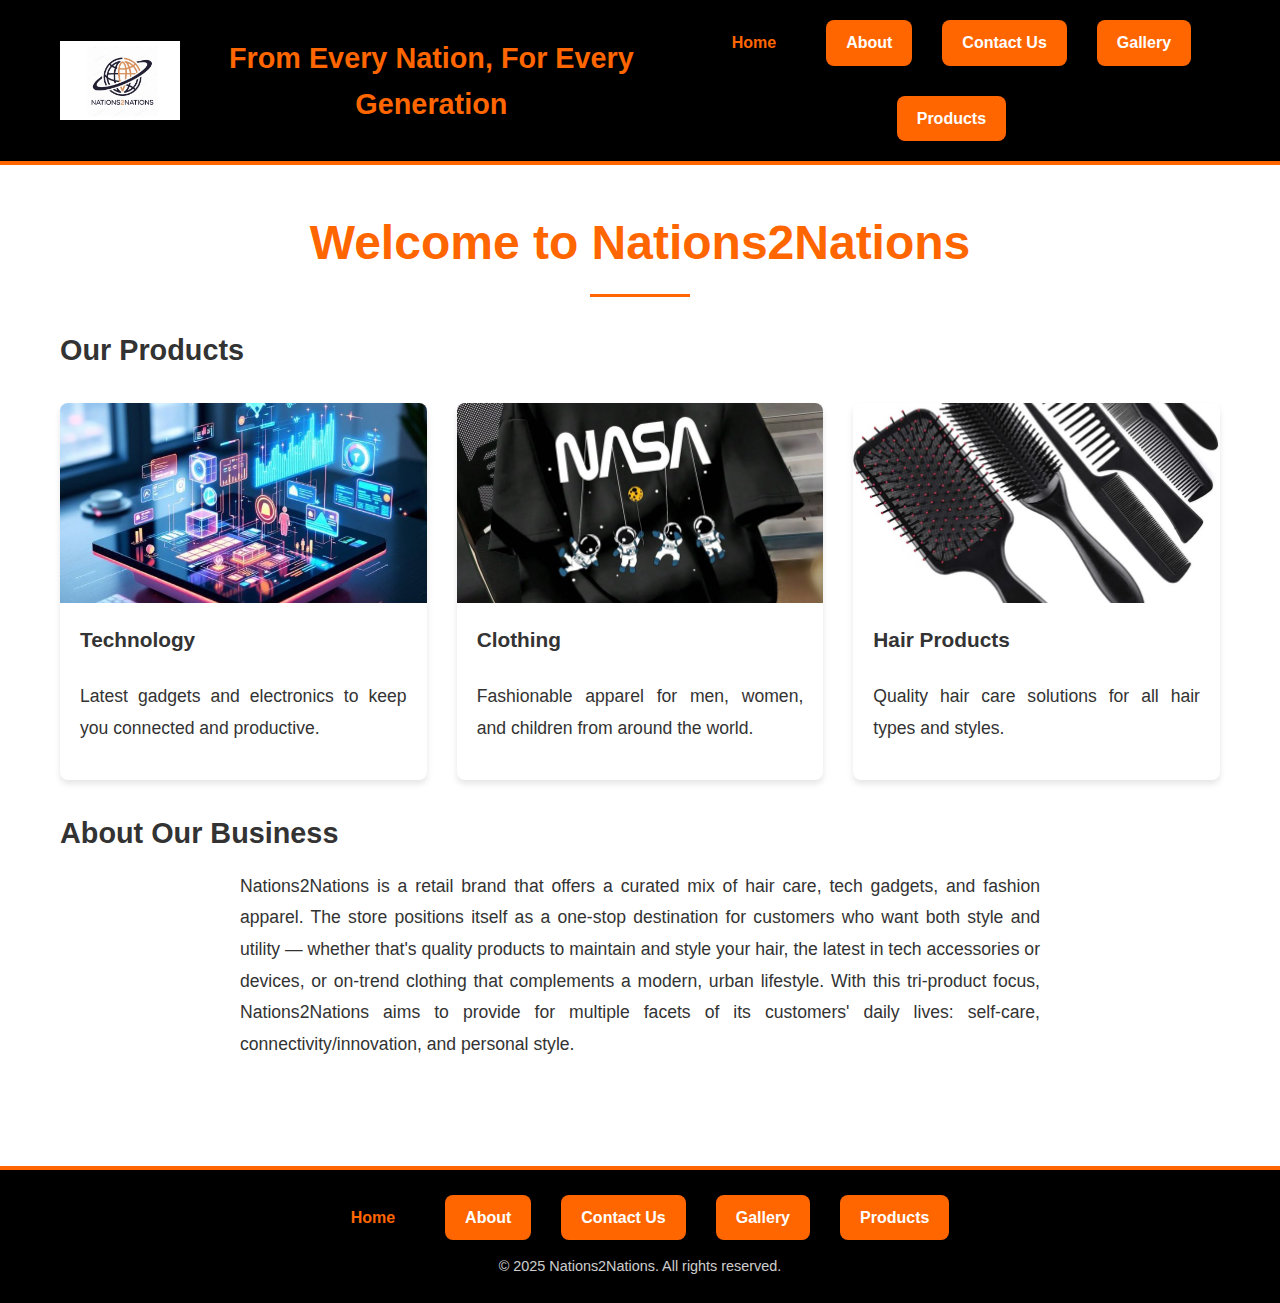
<file: Nations2Nations/index.html>
<!DOCTYPE html>
<html lang="en">
  <head>
    <meta charset="UTF-8" />
    <meta name="viewport" content="width=device-width, initial-scale=1.0" />
    <title>Nations2Nations - Home</title>
    <link rel="stylesheet" href="styles.css" />
  </head>
  <body>
    <header>
      <div class="header-container">
        <div class="logo-container">
          <img src="_images/N2N_Logo.png" alt="N2N Logo" />
          <h1>From Every Nation, For Every Generation</h1>
        </div>
        <nav>
          <ul>
            <li>Home</li>
            <li><a href="about.html">About</a></li>
            <li><a href="contact.html">Contact Us</a></li>
            <li><a href="gallery.html">Gallery</a></li>
            <li><a href="products.html">Products</a></li>
          </ul>
        </nav>
      </div>
    </header>

    <main>
      <h1 class="page-title">Welcome to Nations2Nations</h1>
        <!--Products sold on the website-->
      <section>
        <h2 class="section-title">Our Products</h2>
        <div class="products-grid">
          <div class="product-card">
            <img
              src="_images/TechHomePage.jpg"
              alt="Technology"
              class="product-image"
            />
            <div class="product-info">
              <h3 class="product-name">Technology</h3>
              <p class="product-description">
                Latest gadgets and electronics to keep you connected and
                productive.
              </p>
            </div>
          </div>

          <div class="product-card">
            <img
              src="_images/تي شيرت تيشيرت بأكمام قصيرة مطبوع بالرسم الفضائي والحرف للمراهقين.jpg"
              alt="Clothing"
              class="product-image"
            />
            <div class="product-info">
              <h3 class="product-name">Clothing</h3>
              <p class="product-description">
                Fashionable apparel for men, women, and children from around the
                world.
              </p>
            </div>
          </div>

          <div class="product-card">
            <img
              src="_images/SIQUK 6 Pieces Hair Brush Comb Set Paddle Brush Detangle Hair Brush and Black Combs for Men and Women Wet, Dry, Curly and Straight Hair.jpg"
              alt="Hair Products"
              class="product-image"
            />
            <div class="product-info">
              <h3 class="product-name">Hair Products</h3>
              <p class="product-description">
                Quality hair care solutions for all hair types and styles.
              </p>
            </div>
          </div>
        </div>
      </section>
      <!--About nations 2 nations-->
      <section>
        <h2 class="section-title">About Our Business</h2>
        <p>
          Nations2Nations is a retail brand that offers a curated mix of hair
          care, tech gadgets, and fashion apparel. The store positions itself as
          a one-stop destination for customers who want both style and utility —
          whether that's quality products to maintain and style your hair, the
          latest in tech accessories or devices, or on-trend clothing that
          complements a modern, urban lifestyle. With this tri-product focus,
          Nations2Nations aims to provide for multiple facets of its customers'
          daily lives: self-care, connectivity/innovation, and personal style.
        </p>
      </section>
    </main>

    <footer>
      <div class="footer-container">
        <nav>
          <ul>
            <li>Home</li>
            <li><a href="about.html">About</a></li>
            <li><a href="contact.html">Contact Us</a></li>
            <li><a href="gallery.html">Gallery</a></li>
            <li><a href="products.html">Products</a></li>
          </ul>
        </nav>
        <p class="copyright">
          &copy; 2025 Nations2Nations. All rights reserved.
        </p>
      </div>
    </footer>
  </body>
</html>
</file>
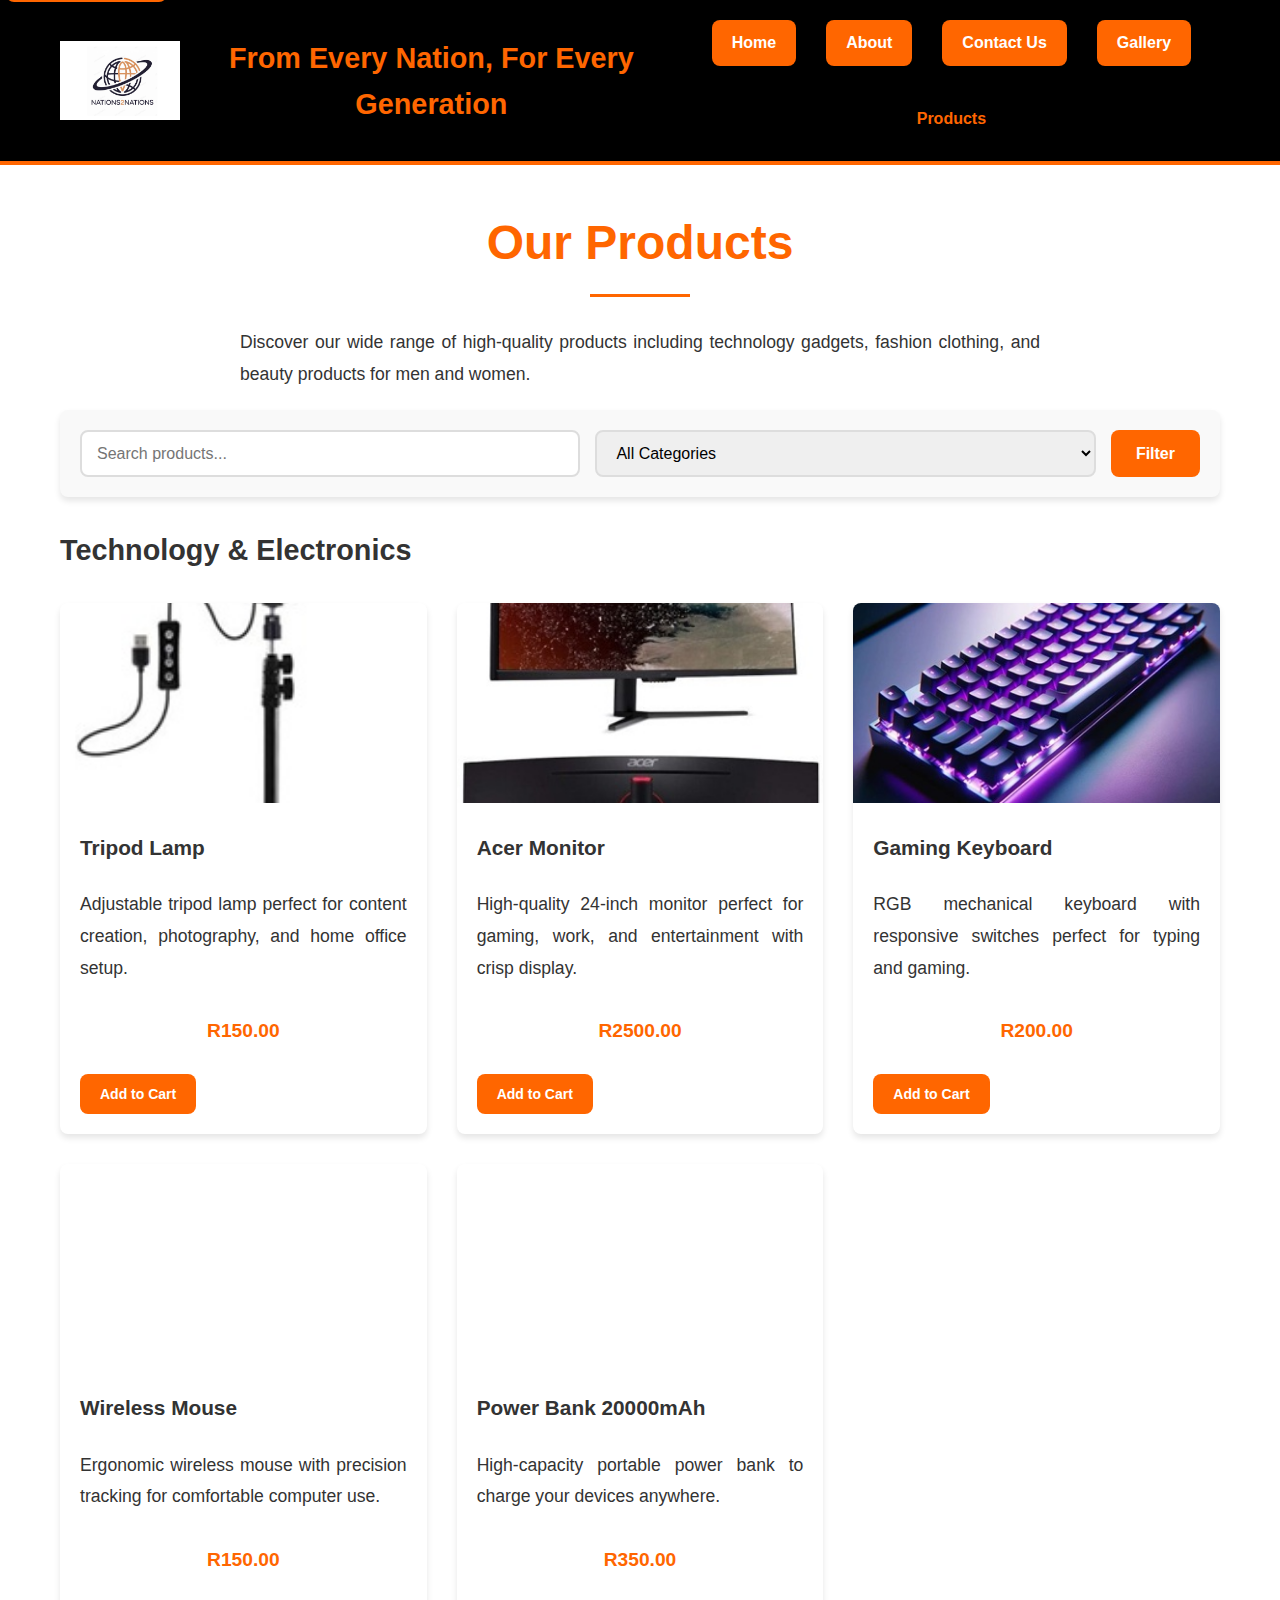
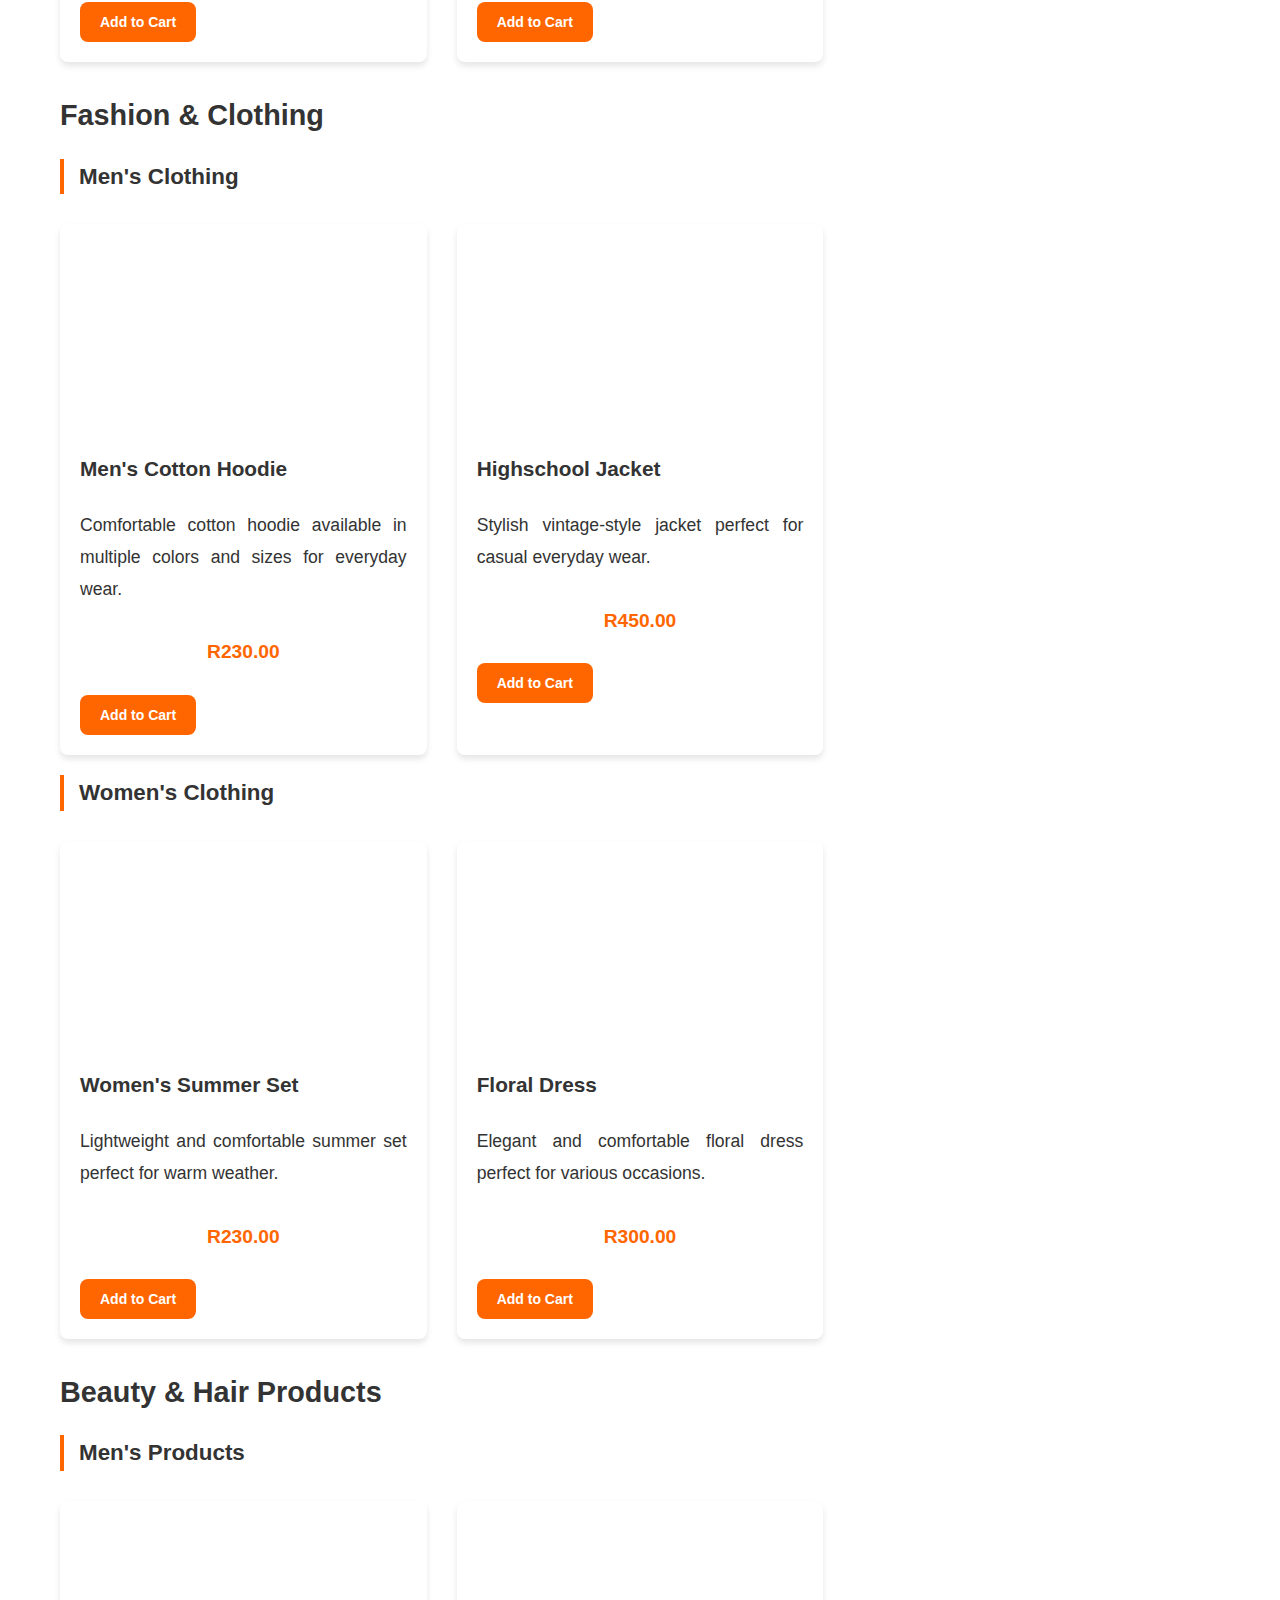
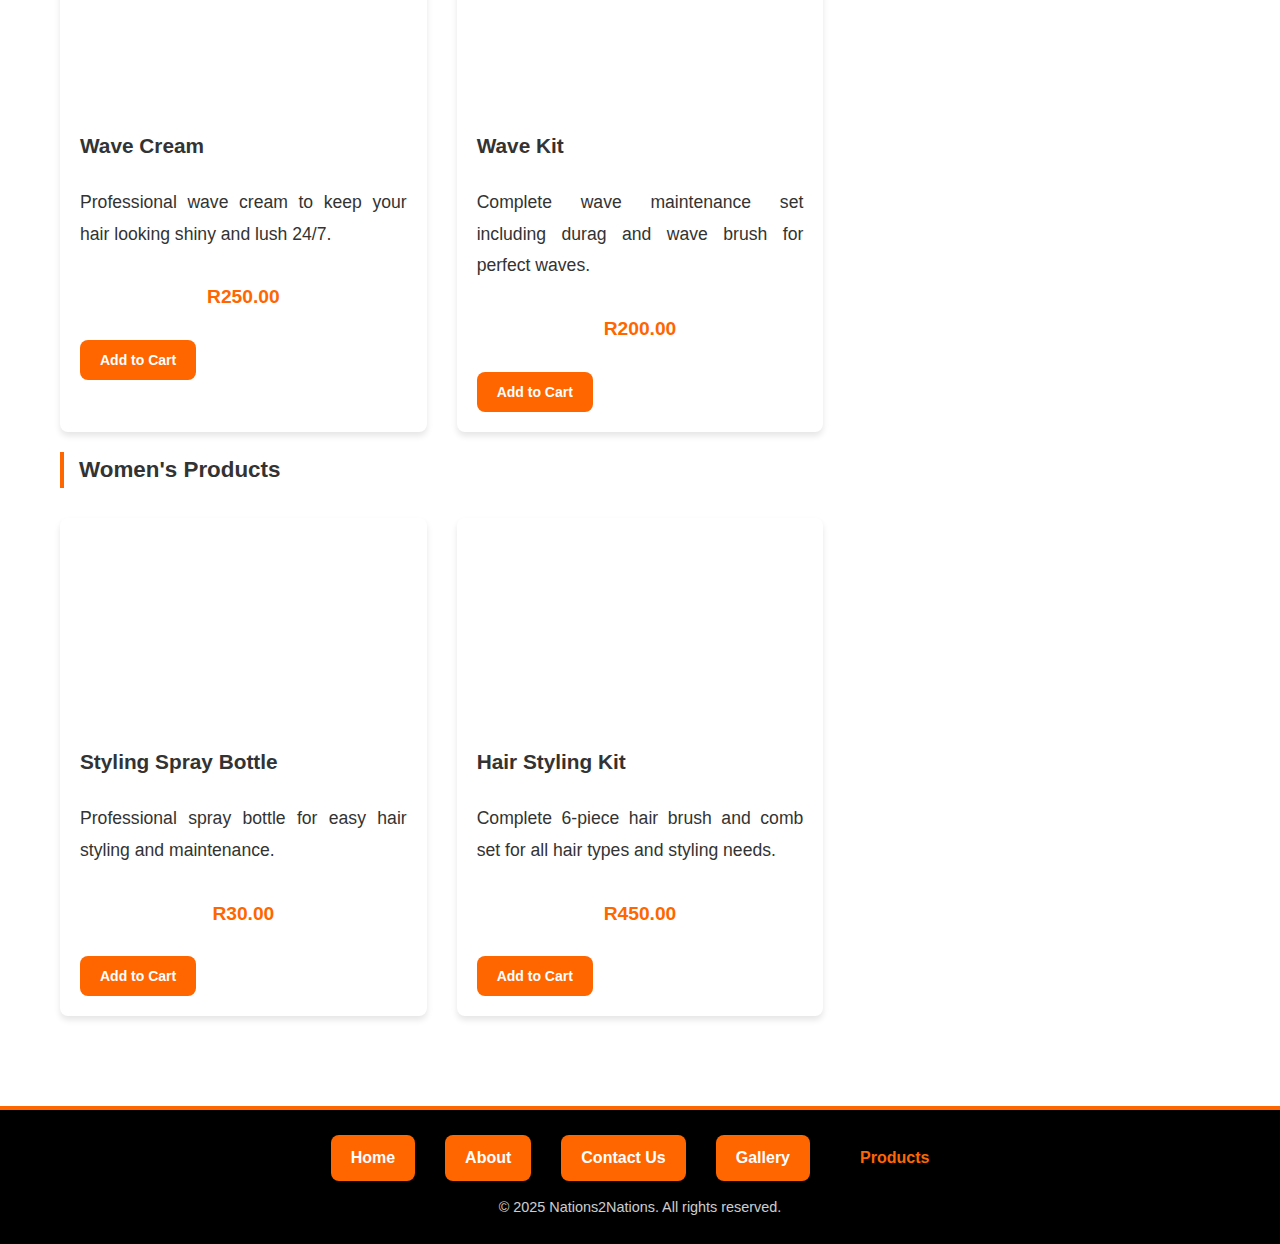
<file: Nations2Nations/products.html>
<!DOCTYPE html>
<html lang="en">

<head>
  <meta charset="UTF-8">
  <meta name="viewport" content="width=device-width, initial-scale=1.0">
  <title>Products | Fashion, Tech & Beauty Products - Nations2Nations</title>
  <meta name="description"
    content="Browse our extensive collection of fashion clothing, technology gadgets, and beauty products. Mens and womens clothing, electronics, hair care products in South Africa.">
  <meta name="keywords"
    content="mens clothing, womens fashion, technology products, hair care, beauty products, electronics South Africa">
  <link rel="canonical" href="https://nations2nations.com/products.html">
  <link rel="stylesheet" href="styles.css">
  <script src="script.js" defer></script>

</head>

<body>
  <a href="#main-content" class="skip-link">Skip to main content</a>

  <header>
    <div class="header-container">
      <div class="logo-container">
        <img src="_images/N2N_Logo.png" alt="Nations2Nations Logo - Quality Fashion, Beauty and Tech Products" />
        <h1>From Every Nation, For Every Generation</h1>
      </div>
      <nav>
        <ul>
          <li><a href="index.html">Home</a></li>
          <li><a href="about.html">About</a></li>
          <li><a href="contact.html">Contact Us</a></li>
          <li><a href="gallery.html">Gallery</a></li>
          <li>Products</li>
        </ul>
      </nav>
    </div>
  </header>

  <main id="main-content">
    <h1 class="page-title">Our Products</h1>
    <p>Discover our wide range of high-quality products including technology gadgets, fashion clothing, and beauty
      products for men and women.</p>

    <!-- Search and Filter Section -->
    <div class="search-filter-container">
      <input type="text" id="productSearch" placeholder="Search products...">
      <select id="categoryFilter">
        <option value="all">All Categories</option>
        <option value="technology">Technology</option>
        <option value="clothing">Clothing</option>
        <option value="hair">Hair Products</option>
      </select>
      <button id="filterBtn">Filter</button>
    </div>

    <!-- Technology Section -->
    <section>
      <h2 class="section-title">Technology & Electronics</h2>
      <div class="products-grid">
        <div class="product-card" data-category="technology">
          <img src="_images/Tripod lamp.jpg" alt="Adjustable tripod lamp for content creation and photography"
            class="product-image" loading="lazy" />
          <div class="product-info">
            <h3 class="product-name">Tripod Lamp</h3>
            <p class="product-description">
              Adjustable tripod lamp perfect for content creation, photography, and home office setup.
            </p>
            <p class="product-price">R150.00</p>
            <button class="add-to-cart" data-product="Tripod Lamp" data-price="150.00">Add to Cart</button>
          </div>
        </div>

        <div class="product-card" data-category="technology">
          <img src="_images/Monitor.jpg" alt="Acer gaming monitor for work and entertainment - 24 inch display"
            class="product-image" loading="lazy" />
          <div class="product-info">
            <h3 class="product-name">Acer Monitor</h3>
            <p class="product-description">High-quality 24-inch monitor perfect for gaming, work, and entertainment with
              crisp display.</p>
            <p class="product-price">R2500.00</p>
            <button class="add-to-cart" data-product="Acer Monitor" data-price="2500.00">Add to Cart</button>
          </div>
        </div>

        <div class="product-card" data-category="technology">
          <img src="_images/Gaming Keyboard Aesthetic.jpg"
            alt="RGB gaming keyboard with mechanical switches for typing and gaming" class="product-image"
            loading="lazy" />
          <div class="product-info">
            <h3 class="product-name">Gaming Keyboard</h3>
            <p class="product-description">
              RGB mechanical keyboard with responsive switches perfect for typing and gaming.
            </p>
            <p class="product-price">R200.00</p>
            <button class="add-to-cart" data-product="Gaming Keyboard" data-price="200.00">Add to Cart</button>
          </div>
        </div>

        <div class="product-card" data-category="technology">
          <img src="_images/Deep purple (1).jpg" alt="Ergonomic wireless mouse for comfortable computer use"
            class="product-image" loading="lazy" />
          <div class="product-info">
            <h3 class="product-name">Wireless Mouse</h3>
            <p class="product-description">
              Ergonomic wireless mouse with precision tracking for comfortable computer use.
            </p>
            <p class="product-price">R150.00</p>
            <button class="add-to-cart" data-product="Wireless Mouse" data-price="150.00">Add to Cart</button>
          </div>
        </div>

        <div class="product-card" data-category="technology">
          <img src="_images/Power Bank 20000mah Batería Portátil 1hora.jpg" alt="20000mAh portable power bank for charging devices on the go"
            class="product-image" loading="lazy" />
          <div class="product-info">
            <h3 class="product-name">Power Bank 20000mAh</h3>
            <p class="product-description">High-capacity portable power bank to charge your devices anywhere.</p>
            <p class="product-price">R350.00</p>
            <button class="add-to-cart" data-product="Power Bank 20000mAh" data-price="350.00">Add to Cart</button>
          </div>
        </div>
      </div>
    </section>

    <!-- Clothing Section -->
    <section>
      <h2 class="section-title">Fashion & Clothing</h2>
      <h3 class="section-subtitle">Men's Clothing</h3>
      <div class="products-grid">
        <div class="product-card" data-category="clothing">
          <img src="_images/blackHoodie.jpg" alt="Men's cotton hoodie in multiple colors - comfortable casual wear"
            class="product-image" loading="lazy" />
          <div class="product-info">
            <h3 class="product-name">Men's Cotton Hoodie</h3>
            <p class="product-description">
              Comfortable cotton hoodie available in multiple colors and sizes for everyday wear.
            </p>
            <p class="product-price">R230.00</p>
            <button class="add-to-cart" data-product="Men's Cotton Hoodie" data-price="230.00">Add to Cart</button>
          </div>
        </div>

        <div class="product-card" data-category="clothing">
          <img src="_images/highschoolJacket.jpg" alt="Classic highschool style jacket for men" class="product-image"
            loading="lazy" />
          <div class="product-info">
            <h3 class="product-name">Highschool Jacket</h3>
            <p class="product-description">
              Stylish vintage-style jacket perfect for casual everyday wear.
            </p>
            <p class="product-price">R450.00</p>
            <button class="add-to-cart" data-product="Highschool Jacket" data-price="450.00">Add to Cart</button>
          </div>
        </div>
      </div>

      <h3 class="section-subtitle">Women's Clothing</h3>
      <div class="products-grid">
        <div class="product-card" data-category="clothing">
          <img src="_images/Summer set.jpg" alt="Women's summer clothing set for warm weather"
            class="product-image" loading="lazy" />
          <div class="product-info">
            <h3 class="product-name">Women's Summer Set</h3>
            <p class="product-description">Lightweight and comfortable summer set perfect for warm weather.</p>
            <p class="product-price">R230.00</p>
            <button class="add-to-cart" data-product="Women's Summer Set" data-price="230.00">Add to Cart</button>
          </div>
        </div>

        <div class="product-card" data-category="clothing">
          <img src="_images/DRESSES.jpg" alt="Elegant floral pattern dress for women" class="product-image"
            loading="lazy" />
          <div class="product-info">
            <h3 class="product-name">Floral Dress</h3>
            <p class="product-description">Elegant and comfortable floral dress perfect for various occasions.</p>
            <p class="product-price">R300.00</p>
            <button class="add-to-cart" data-product="Floral Dress" data-price="300.00">Add to Cart</button>
          </div>
        </div>
      </div>
    </section>

    <!-- Hair Products Section -->
    <section>
      <h2 class="section-title">Beauty & Hair Products</h2>
      <h3 class="section-subtitle">Men's Products</h3>
      <div class="products-grid">
        <div class="product-card" data-category="hair">
          <img src="_images/wave cream.jpg" alt="Wave styling cream for men's hair care" class="product-image"
            loading="lazy" />
          <div class="product-info">
            <h3 class="product-name">Wave Cream</h3>
            <p class="product-description">
              Professional wave cream to keep your hair looking shiny and lush 24/7.
            </p>
            <p class="product-price">R250.00</p>
            <button class="add-to-cart" data-product="Wave Cream" data-price="250.00">Add to Cart</button>
          </div>
        </div>

        <div class="product-card" data-category="hair">
          <img src="_images/3 piece durag set.jpg" alt="Complete wave maintenance kit with durag and brush" class="product-image"
            loading="lazy" />
          <div class="product-info">
            <h3 class="product-name">Wave Kit</h3>
            <p class="product-description">
              Complete wave maintenance set including durag and wave brush for perfect waves.
            </p>
            <p class="product-price">R200.00</p>
            <button class="add-to-cart" data-product="Wave Kit" data-price="200.00">Add to Cart</button>
          </div>
        </div>
      </div>

      <h3 class="section-subtitle">Women's Products</h3>
      <div class="products-grid">
        <div class="product-card" data-category="hair">
          <img src="_images/1pc Wig Spray Bottle.jpg" alt="Hair styling spray bottle for women" class="product-image"
            loading="lazy" />
          <div class="product-info">
            <h3 class="product-name">Styling Spray Bottle</h3>
            <p class="product-description">Professional spray bottle for easy hair styling and maintenance.</p>
            <p class="product-price">R30.00</p>
            <button class="add-to-cart" data-product="Styling Spray Bottle" data-price="30.00">Add to Cart</button>
          </div>
        </div>

        <div class="product-card" data-category="hair">
          <img src="_images/SIQUK 6 Pieces Hair Brush Comb Set Paddle Brush Detangle Hair Brush and Black Combs for Men and Women Wet, Dry, Curly and Straight Hair.jpg" alt="6-piece hair brush and comb set for all hair types"
            class="product-image" loading="lazy" />
          <div class="product-info">
            <h3 class="product-name">Hair Styling Kit</h3>
            <p class="product-description">
              Complete 6-piece hair brush and comb set for all hair types and styling needs.
            </p>
            <p class="product-price">R450.00</p>
            <button class="add-to-cart" data-product="Hair Styling Kit" data-price="450.00">Add to Cart</button>
          </div>
        </div>
      </div>
    </section>
  </main>

  <footer>
    <div class="footer-container">
      <nav>
        <ul>
          <li><a href="index.html">Home</a></li>
          <li><a href="about.html">About</a></li>
          <li><a href="contact.html">Contact Us</a></li>
          <li><a href="gallery.html">Gallery</a></li>
          <li>Products</li>
        </ul>
      </nav>
      <p class="copyright">
        &copy; 2025 Nations2Nations. All rights reserved.
      </p>
    </div>
  </footer>


</body>

</html>
</file>
<file: Nations2Nations/styles.css>
/* Reset and Base Styles */
* {
  margin: 0;
  padding: 0;
  box-sizing: border-box;
  font-family: "Segoe UI", Tahoma, Geneva, Verdana, sans-serif;
}

:root {
  --primary-color: #ff6600;
  --secondary-color: #000000;
  --accent-color: #333333;
  --light-color: #ffffff;
  --text-dark: #333333;
  --text-light: #f4f4f4;
  --gray-light: #f9f9f9;
  --border-radius: 8px;
  --box-shadow: 0 4px 6px rgba(0, 0, 0, 0.1);
  --transition: all 0.3s ease;
}

body {
  background-color: var(--light-color);
  color: var(--text-dark);
  line-height: 1.6;
  display: flex;
  flex-direction: column;
  min-height: 100vh;
}

/* Header Styles */
header {
  background-color: var(--secondary-color);
  color: var(--light-color);
  padding: 20px 0;
  border-bottom: 4px solid var(--primary-color);
  position: sticky;
  top: 0;
  z-index: 100;
}

.header-container {
  max-width: 1200px;
  margin: 0 auto;
  padding: 0 20px;
  display: flex;
  flex-direction: column;
  align-items: center;
  gap: 15px;
}

.logo-container {
  display: flex;
  align-items: center;
  gap: 15px;
}

header img {
  max-width: 120px;
  height: auto;
}

header h1 {
  font-size: 1.8rem;
  color: var(--primary-color);
  text-align: center;
}

/* Navigation Styles */
nav ul {
  display: flex;
  list-style: none;
  gap: 15px;
  flex-wrap: wrap;
  justify-content: center;
  align-items: center;
}

nav ul li a {
  text-decoration: none;
  color: var(--light-color);
  background-color: var(--primary-color);
  padding: 10px 20px;
  border-radius: var(--border-radius);
  transition: var(--transition);
  font-weight: 600;
  display: inline-block;
}

nav ul li a:hover {
  background-color: var(--light-color);
  color: var(--secondary-color);
  transform: translateY(-2px);
  box-shadow: var(--box-shadow);
}

nav ul li:not(:has(a)) {
  color: var(--primary-color);
  padding: 10px 20px;
  font-weight: 600;
}

/* Active navigation state for JavaScript */
nav ul li.active a {
  background-color: var(--light-color);
  color: var(--secondary-color);
  box-shadow: var(--box-shadow);
}

/* Cart Toggle Button */
.cart-toggle-btn {
  background: var(--primary-color);
  color: var(--light-color);
  border: none;
  padding: 10px 15px;
  border-radius: var(--border-radius);
  cursor: pointer;
  font-size: 14px;
  font-weight: 600;
  transition: var(--transition);
}

.cart-toggle-btn:hover {
  background: #e55a00;
  transform: translateY(-2px);
}

/* Main Content Styles */
main {
  flex: 1;
  padding: 40px 20px;
  max-width: 1200px;
  margin: 0 auto;
  width: 100%;
}

.page-title {
  color: var(--primary-color);
  margin-bottom: 30px;
  font-size: 2.5rem;
  text-align: center;
  position: relative;
  padding-bottom: 15px;
}

.page-title::after {
  content: "";
  position: absolute;
  bottom: 0;
  left: 50%;
  transform: translateX(-50%);
  width: 100px;
  height: 3px;
  background-color: var(--primary-color);
}

.section-title {
  color: var(--accent-color);
  margin: 30px 0 15px;
  font-size: 1.8rem;
}

/* Section Subtitle */
.section-subtitle {
  color: var(--accent-color);
  margin: 20px 0 15px;
  font-size: 1.4rem;
  border-left: 4px solid var(--primary-color);
  padding-left: 15px;
}

/* Paragraph Styles */
main p {
  max-width: 800px;
  margin: 15px auto;
  font-size: 1.1rem;
  color: var(--text-dark);
  text-align: justify;
  line-height: 1.8;
}

/* Product Grid Styles */
.products-grid {
  display: grid;
  grid-template-columns: repeat(auto-fill, minmax(280px, 1fr));
  gap: 30px;
  margin-top: 30px;
}

.product-card {
  background-color: var(--light-color);
  border-radius: var(--border-radius);
  overflow: hidden;
  box-shadow: var(--box-shadow);
  transition: var(--transition);
  display: flex;
  flex-direction: column;
}

.product-card:hover {
  transform: translateY(-5px);
  box-shadow: 0 10px 20px rgba(0, 0, 0, 0.15);
}

/*CSS design for the images and products page*/
.product-image {
  width: 100%;
  height: 200px;
  object-fit: cover;
}

.product-info {
  padding: 20px;
  flex-grow: 1;
  display: flex;
  flex-direction: column;
}

.product-name {
  font-size: 1.3rem;
  margin-bottom: 10px;
  color: var(--accent-color);
}

.product-description {
  margin-bottom: 15px;
  flex-grow: 1;
}

.product-price {
  font-weight: bold;
  color: var(--primary-color);
  font-size: 1.2rem;
  margin-bottom: 10px;
}

/* Gallery Styles */
.gallery-grid {
  display: grid;
  grid-template-columns: repeat(auto-fill, minmax(250px, 1fr));
  gap: 20px;
  margin-top: 30px;
}

.gallery-item {
  border-radius: var(--border-radius);
  overflow: hidden;
  box-shadow: var(--box-shadow);
  transition: var(--transition);
  cursor: pointer;
}

.gallery-item:hover {
  transform: scale(1.03);
}

.gallery-image {
  width: 100%;
  height: 200px;
  object-fit: cover;
  display: block;
}

/* Contact Styles */
.contact-container {
  display: grid;
  grid-template-columns: 1fr;
  gap: 30px;
  margin-top: 30px;
}

.contact-info {
  background-color: var(--gray-light);
  padding: 25px;
  border-radius: var(--border-radius);
  box-shadow: var(--box-shadow);
}

.contact-info h3 {
  margin-bottom: 15px;
  color: var(--primary-color);
}

.contact-info ul {
  list-style: none;
}

.contact-info li {
  margin-bottom: 10px;
  display: flex;
  align-items: center;
}

.contact-info li strong {
  margin-right: 10px;
  min-width: 120px;
}

.locations {
  display: grid;
  grid-template-columns: repeat(auto-fit, minmax(300px, 1fr));
  gap: 20px;
  margin-top: 20px;
}

.location {
  text-align: center;
}

.location-image {
  width: 100%;
  height: 200px;
  object-fit: cover;
  border-radius: var(--border-radius);
  margin-bottom: 10px;
}

/* Contact Form Styles */
.contact-form-section {
  margin: 40px 0;
  padding: 30px;
  background: var(--gray-light);
  border-radius: var(--border-radius);
  box-shadow: var(--box-shadow);
}

.contact-form {
  max-width: 600px;
  margin: 0 auto;
}

.form-group {
  margin-bottom: 20px;
}

.form-group label {
  display: block;
  margin-bottom: 8px;
  font-weight: 600;
  color: var(--accent-color);
}

.form-group input,
.form-group select,
.form-group textarea {
  width: 100%;
  padding: 12px 15px;
  border: 2px solid #ddd;
  border-radius: var(--border-radius);
  font-size: 16px;
  transition: var(--transition);
  background: var(--light-color);
}

.form-group input:focus,
.form-group select:focus,
.form-group textarea:focus {
  border-color: var(--primary-color);
  outline: none;
  box-shadow: 0 0 0 3px rgba(255, 102, 0, 0.1);
}

.submit-btn {
  width: 100%;
  padding: 15px;
  background-color: var(--primary-color);
  color: var(--light-color);
  border: none;
  border-radius: var(--border-radius);
  cursor: pointer;
  font-size: 18px;
  font-weight: 600;
  transition: var(--transition);
}

.submit-btn:hover {
  background-color: #e55a00;
  transform: translateY(-2px);
  box-shadow: var(--box-shadow);
}

.submit-btn:disabled {
  background-color: #ccc;
  cursor: not-allowed;
  transform: none;
  box-shadow: none;
}

/* Footer Styles */
footer {
  background-color: var(--secondary-color);
  color: var(--light-color);
  padding: 25px 0;
  margin-top: 50px;
  border-top: 4px solid var(--primary-color);
}

.footer-container {
  max-width: 1200px;
  margin: 0 auto;
  padding: 0 20px;
  text-align: center;
}

footer nav ul {
  margin-bottom: 15px;
}

.copyright {
  font-size: 0.9rem;
  opacity: 0.8;
}

/* ===== SEO & PERFORMANCE OPTIMIZATIONS ===== */

/* Performance optimizations */
img {
  max-width: 100%;
  height: auto;
}

/* Critical Above-the-Fold CSS */
.hero, .navigation, .primary-content {
  will-change: transform;
}

/* Lazy loading styles */
img[loading="lazy"] {
  opacity: 0;
  transition: opacity 0.3s;
}

img[loading="lazy"].loaded {
  opacity: 1;
}

/* Font optimization */
body {
  font-display: swap;
}

/* Reduce layout shifts */
.aspect-ratio {
  position: relative;
  width: 100%;
  height: 0;
  padding-bottom: 75%; /* 4:3 aspect ratio */
}

.aspect-ratio img {
  position: absolute;
  top: 0;
  left: 0;
  width: 100%;
  height: 100%;
  object-fit: cover;
}

/* ===== LIGHTBOX STYLES ===== */
#lightbox {
  display: none;
  position: fixed;
  top: 0;
  left: 0;
  width: 100%;
  height: 100%;
  background-color: rgba(0, 0, 0, 0.9);
  z-index: 1000;
  justify-content: center;
  align-items: center;
}

.lightbox-content {
  position: relative;
  max-width: 90%;
  max-height: 90%;
  background: var(--light-color);
  padding: 20px;
  border-radius: var(--border-radius);
  box-shadow: 0 10px 30px rgba(0, 0, 0, 0.5);
}

.lightbox-content img {
  max-width: 100%;
  max-height: 80vh;
  display: block;
  border-radius: var(--border-radius);
}

.lightbox-content .close {
  position: absolute;
  top: 10px;
  right: 15px;
  color: var(--text-dark);
  font-size: 30px;
  cursor: pointer;
  background: var(--light-color);
  width: 40px;
  height: 40px;
  border-radius: 50%;
  text-align: center;
  line-height: 40px;
  transition: var(--transition);
  z-index: 1001;
}

.lightbox-content .close:hover {
  background-color: var(--primary-color);
  color: var(--light-color);
}

.lightbox-caption {
  text-align: center;
  margin-top: 15px;
  color: var(--text-dark);
  font-weight: bold;
  font-size: 1.1rem;
}

/* ===== SEARCH & FILTER STYLES ===== */
.search-filter-container {
  margin: 20px 0;
  display: flex;
  gap: 15px;
  flex-wrap: wrap;
  padding: 20px;
  background: var(--gray-light);
  border-radius: var(--border-radius);
  box-shadow: var(--box-shadow);
}

.search-filter-container input,
.search-filter-container select {
  padding: 12px 15px;
  border: 2px solid #ddd;
  border-radius: var(--border-radius);
  font-size: 16px;
  flex: 1;
  min-width: 200px;
  transition: var(--transition);
}

.search-filter-container input:focus,
.search-filter-container select:focus {
  border-color: var(--primary-color);
  outline: none;
  box-shadow: 0 0 0 3px rgba(255, 102, 0, 0.1);
}

.search-filter-container button {
  padding: 12px 25px;
  background-color: var(--primary-color);
  color: var(--light-color);
  border: none;
  border-radius: var(--border-radius);
  cursor: pointer;
  font-size: 16px;
  font-weight: 600;
  transition: var(--transition);
}

.search-filter-container button:hover {
  background-color: #e55a00;
  transform: translateY(-2px);
  box-shadow: var(--box-shadow);
}

/* ===== CART STYLES ===== */
#cart-container {
  position: fixed;
  top: 50%;
  left: 50%;
  transform: translate(-50%, -50%);
  background: var(--light-color);
  border: 2px solid var(--primary-color);
  border-radius: var(--border-radius);
  padding: 20px;
  box-shadow: 0 10px 30px rgba(0, 0, 0, 0.3);
  z-index: 1000;
  max-width: 500px;
  width: 90%;
  max-height: 80vh;
  overflow-y: auto;
  display: none;
}

.cart-header {
  display: flex;
  justify-content: space-between;
  align-items: center;
  margin-bottom: 20px;
  padding-bottom: 15px;
  border-bottom: 2px solid var(--primary-color);
}

.cart-header h3 {
  margin: 0;
  color: var(--accent-color);
}

.close-cart-btn {
  background: none;
  border: none;
  font-size: 24px;
  cursor: pointer;
  color: var(--accent-color);
  transition: var(--transition);
  padding: 5px;
}

.close-cart-btn:hover {
  color: var(--primary-color);
}

.cart-item {
  display: flex;
  justify-content: space-between;
  align-items: center;
  margin: 12px 0;
  padding: 12px 0;
  border-bottom: 1px solid #eee;
}

.cart-item-info {
  flex: 1;
}

.cart-item-name {
  display: block;
  font-weight: 600;
  margin-bottom: 4px;
}

.cart-item-price {
  font-size: 0.9em;
  color: #666;
}

.cart-item-total {
  font-weight: 600;
  margin: 0 15px;
  color: var(--primary-color);
}

.remove-from-cart {
  background: #dc3545;
  color: white;
  border: none;
  padding: 5px 10px;
  border-radius: 4px;
  cursor: pointer;
  font-size: 12px;
  transition: var(--transition);
}

.remove-from-cart:hover {
  background: #c82333;
}

#cart-total {
  font-weight: bold;
  font-size: 1.3rem;
  margin: 20px 0;
  padding-top: 15px;
  border-top: 3px solid var(--primary-color);
  color: var(--primary-color);
  text-align: center;
}

#checkout-btn {
  width: 100%;
  padding: 15px;
  background-color: var(--primary-color);
  color: var(--light-color);
  border: none;
  border-radius: var(--border-radius);
  cursor: pointer;
  font-size: 16px;
  font-weight: 600;
  transition: var(--transition);
}

#checkout-btn:hover {
  background-color: #e55a00;
  transform: translateY(-2px);
  box-shadow: var(--box-shadow);
}

.add-to-cart {
  background-color: var(--primary-color);
  color: var(--light-color);
  border: none;
  padding: 12px 20px;
  border-radius: var(--border-radius);
  cursor: pointer;
  margin-top: 15px;
  font-size: 14px;
  font-weight: 600;
  transition: var(--transition);
  align-self: flex-start;
}

.add-to-cart:hover {
  background-color: #e55a00;
  transform: translateY(-2px);
  box-shadow: var(--box-shadow);
}

/* Cart Notification */
.cart-notification {
  position: fixed;
  bottom: 30px;
  right: 30px;
  background-color: #28a745;
  color: var(--light-color);
  padding: 15px 25px;
  border-radius: var(--border-radius);
  z-index: 1000;
  box-shadow: var(--box-shadow);
  font-weight: 600;
  animation: slideIn 0.3s ease-out;
}

@keyframes slideIn {
  from {
    transform: translateX(100%);
    opacity: 0;
  }
  to {
    transform: translateX(0);
    opacity: 1;
  }
}

/* No Products Message */
.no-products-message {
  text-align: center;
  padding: 40px;
  background: var(--gray-light);
  border-radius: var(--border-radius);
  margin: 20px 0;
  color: #666;
  font-size: 1.1em;
  grid-column: 1 / -1;
}

/* ===== FORM VALIDATION STYLES ===== */
.form-group input.error,
.form-group select.error,
.form-group textarea.error {
  border-color: #dc3545 !important;
  background-color: #fff5f5;
}

.error-message {
  color: #dc3545;
  font-size: 0.875em;
  display: block;
  margin-top: 8px;
  font-weight: 500;
}

/* ===== MAP STYLES ===== */
.map-container {
  margin: 20px 0;
  border: 2px solid #ddd;
  border-radius: var(--border-radius);
  padding: 20px;
  background: var(--light-color);
  box-shadow: var(--box-shadow);
}

.map-container h4 {
  margin: 0 0 15px 0;
  color: var(--primary-color);
  text-align: center;
  font-size: 1.3rem;
}

/* ACCESSIBILITY */
.visually-hidden {
  position: absolute;
  width: 1px;
  height: 1px;
  padding: 0;
  margin: -1px;
  overflow: hidden;
  clip: rect(0, 0, 0, 0);
  white-space: nowrap;
  border: 0;
}

/* Skip to main content link */
.skip-link {
  position: absolute;
  top: -40px;
  left: 6px;
  background: var(--primary-color);
  color: var(--light-color);
  padding: 8px;
  border-radius: var(--border-radius);
  text-decoration: none;
  z-index: 1000;
  transition: var(--transition);
}

.skip-link:focus {
  top: 6px;
}

/* Overlay for cart */
.cart-overlay {
  position: fixed;
  top: 0;
  left: 0;
  width: 100%;
  height: 100%;
  background: rgba(0, 0, 0, 0.5);
  z-index: 999;
  display: none;
}

/* ===== RESPONSIVE DESIGN ===== */
@media (min-width: 768px) {
  .header-container {
    flex-direction: row;
    justify-content: space-between;
  }

  nav ul {
    gap: 20px;
  }

  .contact-container {
    grid-template-columns: 1fr 1fr;
  }
  
  .search-filter-container {
    flex-wrap: nowrap;
  }

  #cart-container {
    position: fixed;
    top: 50%;
    left: 50%;
    transform: translate(-50%, -50%);
    max-width: 500px;
  }
}

@media (min-width: 1024px) {
  .page-title {
    font-size: 3rem;
  }

  nav ul {
    gap: 30px;
  }

  .products-grid {
    grid-template-columns: repeat(auto-fill, minmax(300px, 1fr));
  }

  .gallery-grid {
    grid-template-columns: repeat(auto-fill, minmax(280px, 1fr));
  }
}

@media (max-width: 767px) {
  .search-filter-container {
    flex-direction: column;
  }
  
  #cart-container {
    position: fixed;
    top: 50%;
    left: 50%;
    transform: translate(-50%, -50%);
    max-width: 90%;
    margin: 0;
  }
  
  .lightbox-content {
    max-width: 95%;
    max-height: 95%;
    padding: 15px;
  }
  
  .cart-item {
    flex-direction: column;
    align-items: flex-start;
    gap: 10px;
  }
  
  .cart-item-total {
    margin: 0;
  }
  
  .cart-notification {
    bottom: 20px;
    right: 20px;
    left: 20px;
    text-align: center;
  }
  
  nav ul {
    flex-wrap: wrap;
  }
  
  .cart-toggle-btn {
    margin-top: 10px;
    width: 100%;
    text-align: center;
  }

  .contact-form-section {
    padding: 20px;
    margin: 20px 0;
  }

  .header-container {
    gap: 10px;
  }

  header h1 {
    font-size: 1.4rem;
  }
}

/* High contrast mode support */
@media (prefers-contrast: high) {
  :root {
    --primary-color: #ff0000;
    --secondary-color: #000000;
    --accent-color: #000000;
    --text-dark: #000000;
  }
}

/* Reduced motion support */
@media (prefers-reduced-motion: reduce) {
  * {
    animation-duration: 0.01ms !important;
    animation-iteration-count: 1 !important;
    transition-duration: 0.01ms !important;
  }
}

/* Print Styles */
@media print {
  .cart-toggle-btn,
  #cart-container,
  .search-filter-container,
  .add-to-cart,
  nav ul li:last-child {
    display: none !important;
  }
  
  header {
    position: static;
  }
  
  .product-card {
    break-inside: avoid;
  }
}

/* Utility Classes */
.text-center {
  text-align: center;
}

.mt-20 {
  margin-top: 20px;
}

.mb-20 {
  margin-bottom: 20px;
}

.hidden {
  display: none !important;
}

/* Loading States */
.loading {
  opacity: 0.7;
  pointer-events: none;
}

.loading::after {
  content: "Loading...";
  display: block;
  text-align: center;
  padding: 20px;
}

/* Focus styles for accessibility */
button:focus,
input:focus,
select:focus,
textarea:focus {
  outline: 2px solid var(--primary-color);
  outline-offset: 2px;
}

/* Selection styles */
::selection {
  background-color: var(--primary-color);
  color: var(--light-color);
}

::-moz-selection {
  background-color: var(--primary-color);
  color: var(--light-color);
}
</file>
